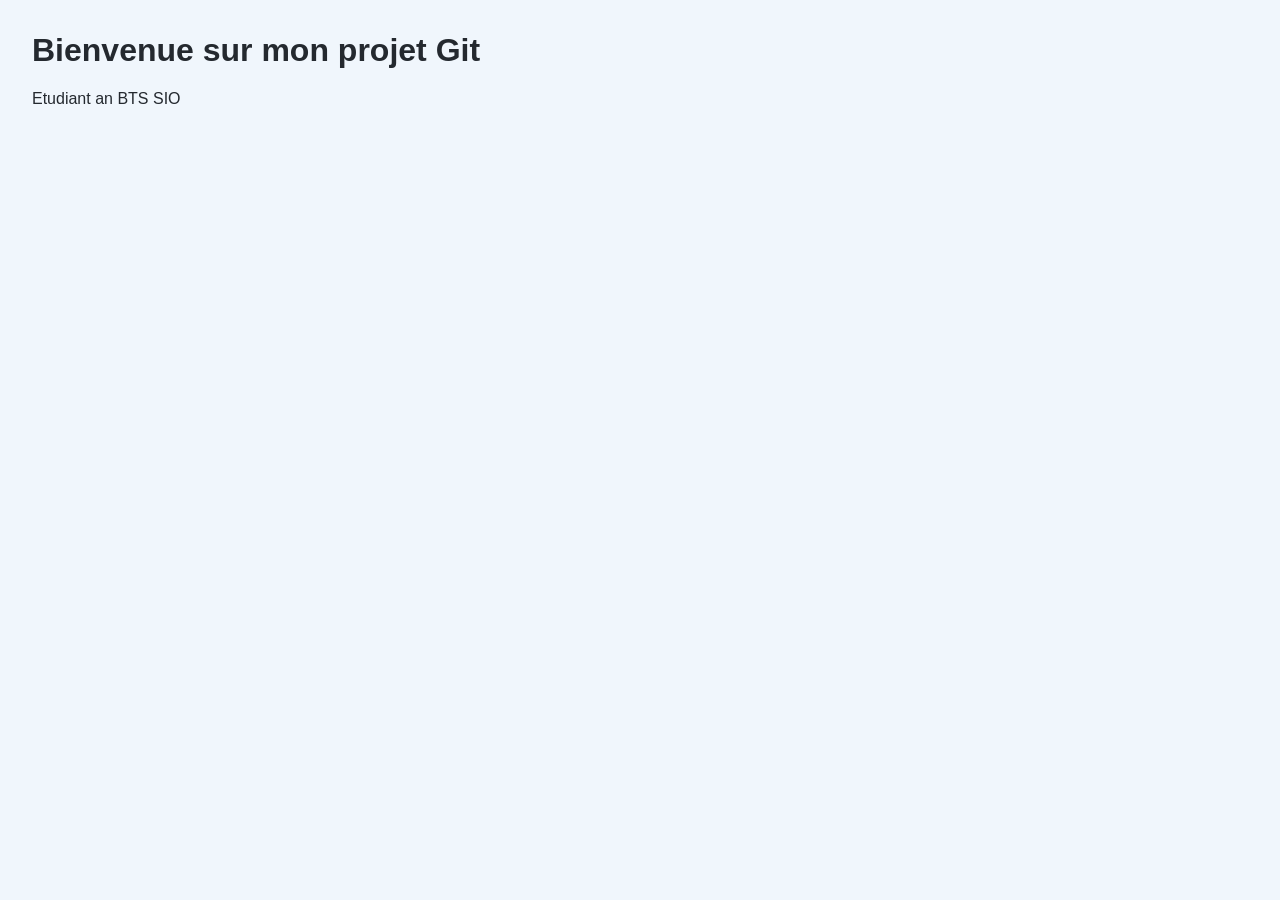
<file: index.html>
<!DOCTYPE html>
<html lang="fr">
<head>
    <meta charset="UTF-8">
    <meta name="viewport" content="width=device-width, initial-scale=1.0">
    <title>TP Git BTS SIO</title>
    <link rel="stylesheet" href="style.css">
</head>
<body>
    <h1>Bienvenue sur mon projet Git</h1>
    <p>Etudiant an BTS SIO</p>
</body>
</html>
</file>
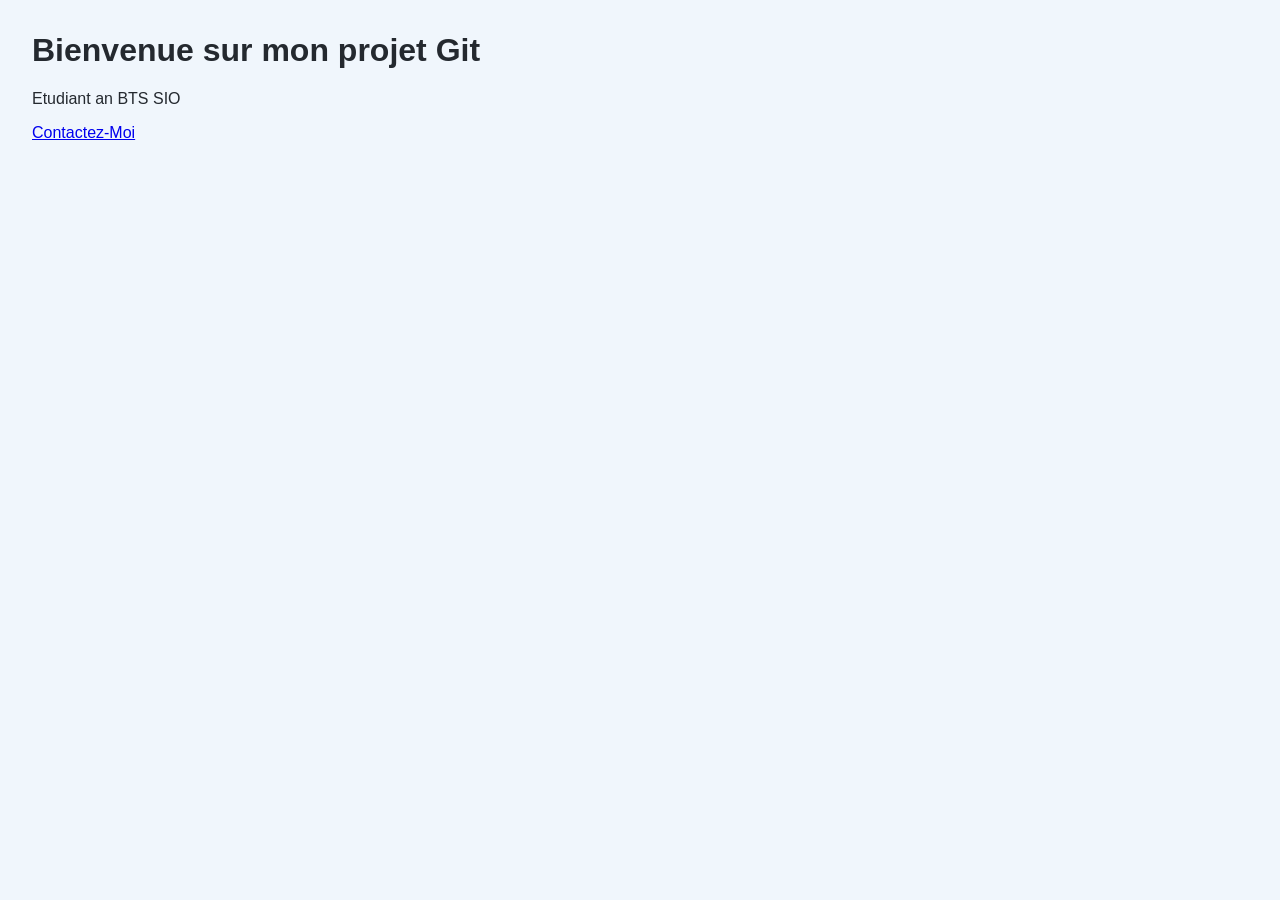
<file: Users/Natan/tp-git-bts-sio/index.html>
<!DOCTYPE html>
<html lang="fr">
<head>
    <meta charset="UTF-8">
    <meta name="viewport" content="width=device-width, initial-scale=1.0">
    <title>TP Git BTS SIO</title>
    <link rel="stylesheet" href="style.css">
</head>
<body>
    <h1>Bienvenue sur mon projet Git</h1>
    <p>Etudiant an BTS SIO</p>
    <a href="contact.html">Contactez-Moi</a>
</body>
</html>
</file>
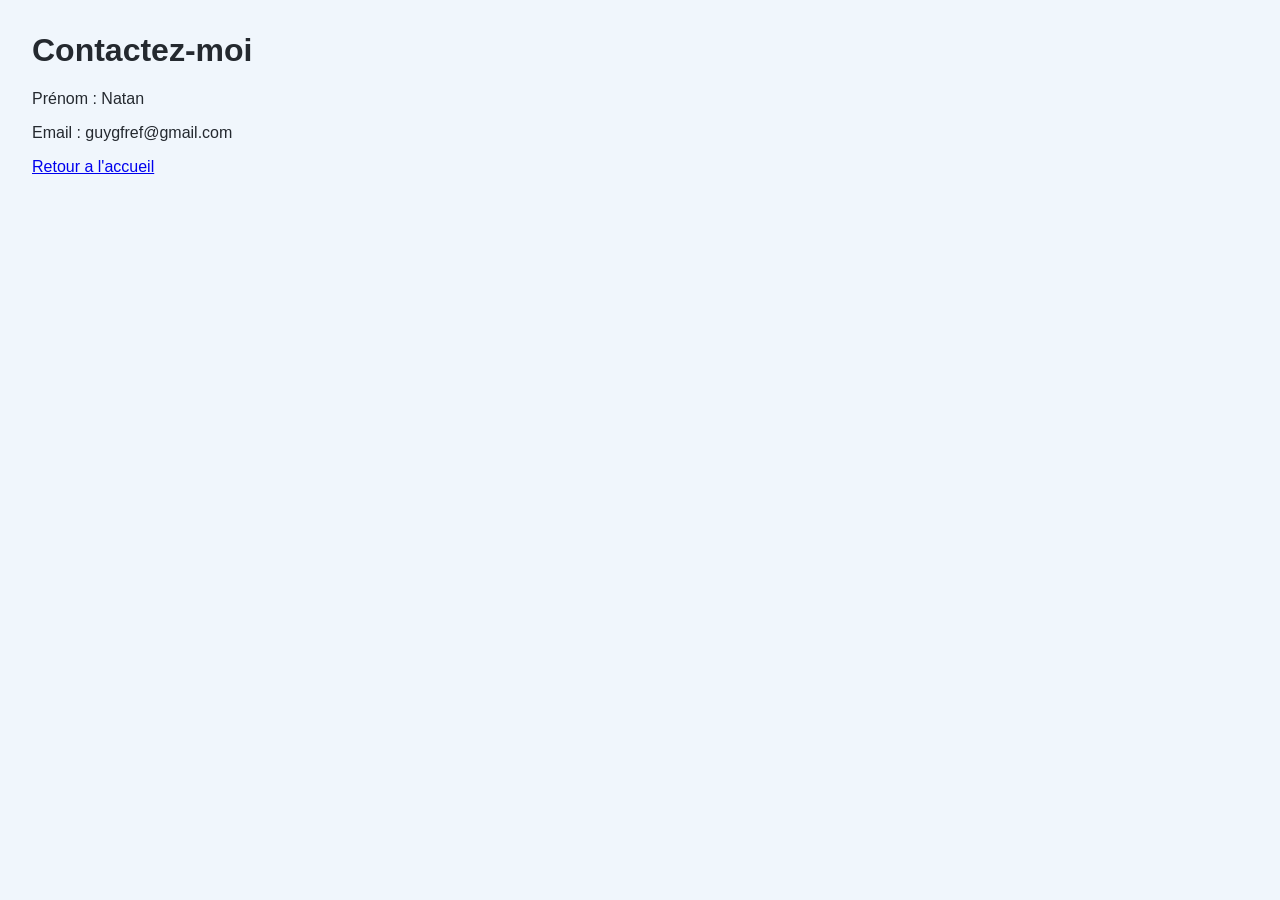
<file: Users/Natan/tp-git-bts-sio/contact.html>
<!DOCTYPE html>
<html lang="fr">
<head>
    <meta charset="UTF-8">
    <meta name="viewport" content="width=device-width, initial-scale=1.0">
    <title>Contact</title>
    <link rel="stylesheet" href="style.css">
</head>
<body>
    <h1>Contactez-moi</h1>
    <p>Prénom : Natan</p>
    <p>Email : guygfref@gmail.com</p>
    <a href="index.html">Retour a l'accueil</a>
    
</body>
</html>
</file>
<file: style.css>
body 
{     
    font-family: Arial, sans-serif;     
    background-color: #f0f6fc;     
    color: #24292f;     
    margin: 2rem; 
}
</file>
<file: Users/Natan/tp-git-bts-sio/style.css>
body 
{     
    font-family: Arial, sans-serif;     
    background-color: #f0f6fc;     
    color: #24292f;     
    margin: 2rem; 
}
</file>
